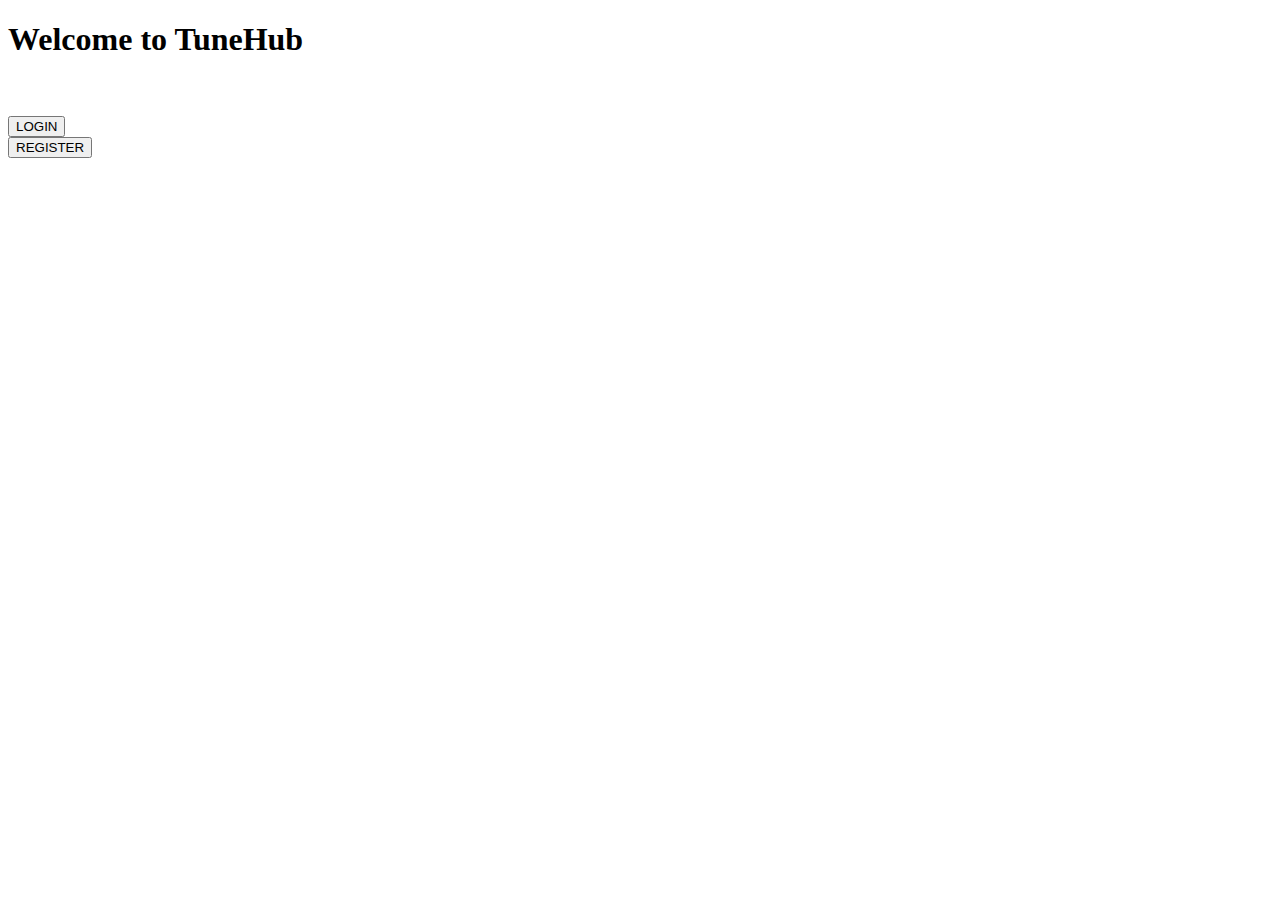
<file: src/main/resources/templates/index.html>
<!DOCTYPE html>
<html>
<head>
<meta charset="ISO-8859-1">
<title>Tune hub : HOME</title>

<link rel="stylesheet" th:href="@{/css/style.css}">
</head>
<body>
	<h1>Welcome to TuneHub</h1>
	<br>
    <br>
    <a href = "login"><button type="button" class="my-btn1">LOGIN</button></a>
    <br>
    <a href = "registration"><button type="button" class="my-btn1">REGISTER</button></a>
</body>
</html>
</file>
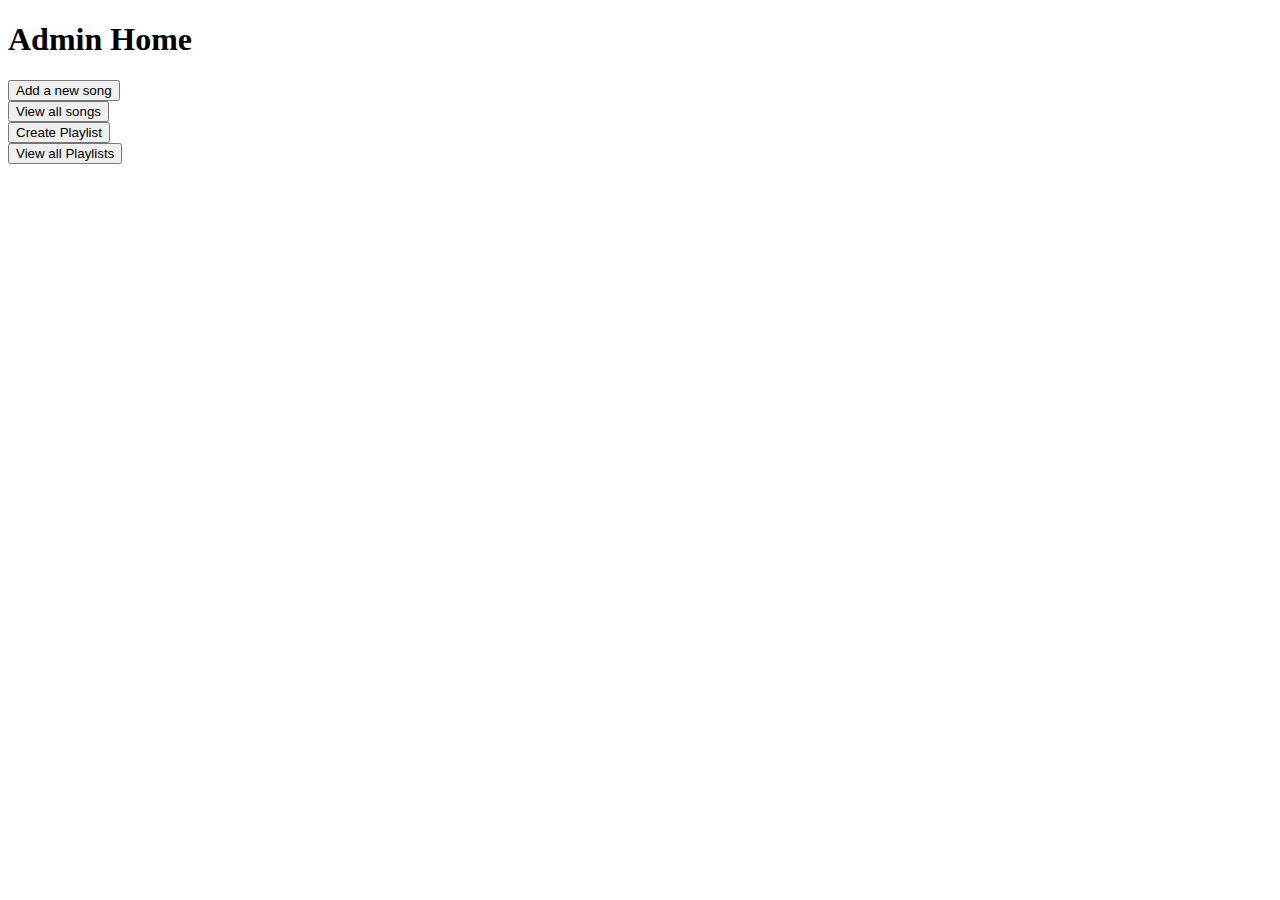
<file: src/main/resources/templates/adminHome.html>
<!DOCTYPE html>
<html>
<head>
<meta charset="ISO-8859-1">
<title>Admin Home</title>
<link rel="stylesheet" th:href="@{/css/style.css}">
</head>
<body>
<h1>Admin Home</h1>
<a href ="newSong"><button type="button" class="my-btn1">Add a new song</button></a>
<br/>
<a href ="viewSongs"><button type="button" class="my-btn1">View all songs</button></a>
<br/>
<a href ="createPlaylist"><button type="button" class="my-btn1">Create Playlist</button></a>
<br/>
<a href ="viewPlaylists"><button type="button" class="my-btn1">View all Playlists</button></a>
<br/>
</body>
</html>
</file>
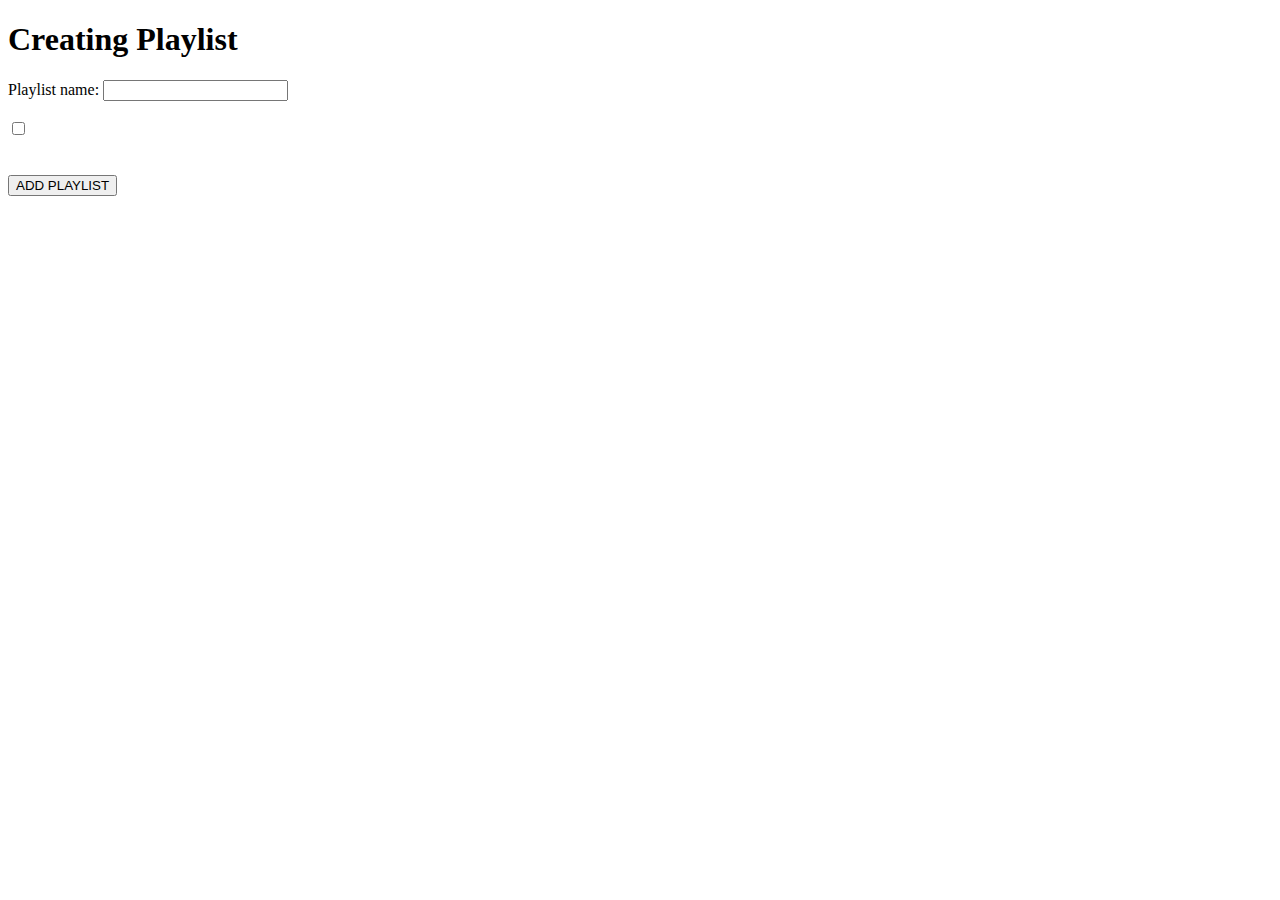
<file: src/main/resources/templates/createPlaylist.html>
<!DOCTYPE html>
<html>
<head>
<meta charset="ISO-8859-1">
<title>create playlist</title>
<link rel="stylesheet" th:href="@{/css/style.css}">
</head>
<body>
<h1>Creating Playlist</h1>
	<form action ="addPlaylist" method="post">
		<label>Playlist name: </label>
		<input type="text" name="name" />
		<br></br>
		
		<div th:each="song:${songs}">
			<input type="checkbox" th:name="songs" th:value="${song.id}"/>
			<label th:text="${song.name}"></label>
		</div>
		<br></br>
		
		<input type="submit" value="ADD PLAYLIST" class="my-btn1" />
	</form>
</body>
</html>
</file>
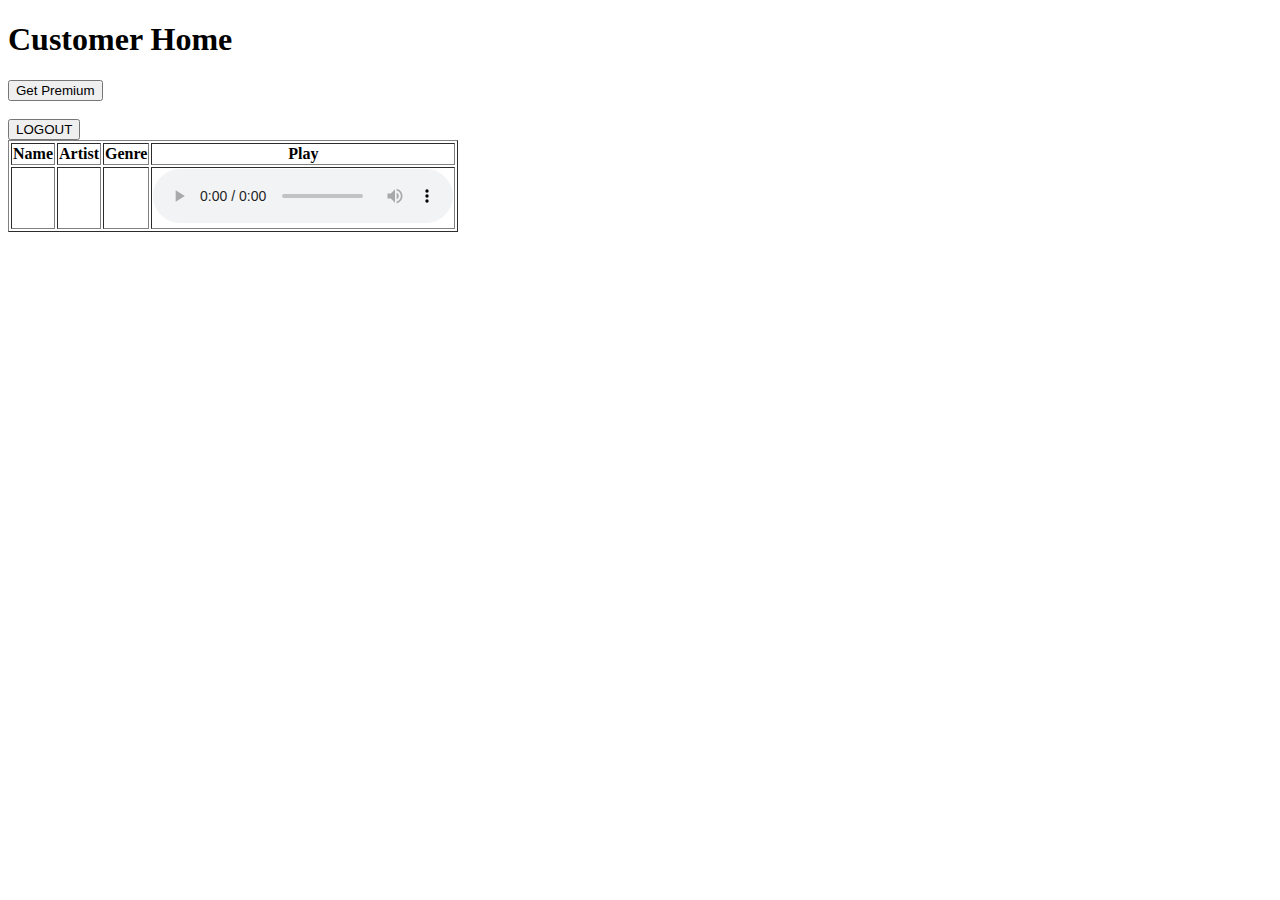
<file: src/main/resources/templates/customerHome.html>
<!DOCTYPE html>
<html>
<head>
<meta charset="UTF-8">
<title>Customer Home</title>
<link rel="stylesheet" th:href="@{/css/style.css}">
</head>
<body>
<h1>Customer Home</h1>


	<div th:unless="${isPremium}"  class="non-premium">
		<a href="pay"><button type="button" class="my-btn1">Get Premium</button></a>
		<br></br>
		<a href="logout"><button type="button" class="my-btn1">LOGOUT</button></a>
	</div>
	
	
	
	<div th:if="${isPremium}"  class="premium">
		<table border>
		<thead>
			<tr>
				<th>Name</th>
				<th>Artist</th>
				<th>Genre</th>
				<th>Play</th>
			</tr>
		</thead>
		
		<tbody>
			<tr th:each="song:${songs}">
				<td th:text="${song.name}">			</td>
				<td th:text="${song.artist}">		</td>
				<td th:text="${song.genre}">		</td>
				<td >
					<audio controls>
        				<source th:src="${song.link}" type="audio/mpeg">
    				</audio>
				</td>
			</tr>
		</tbody>
	</table>
	</div>
	
	
</body>
</html>
</file>
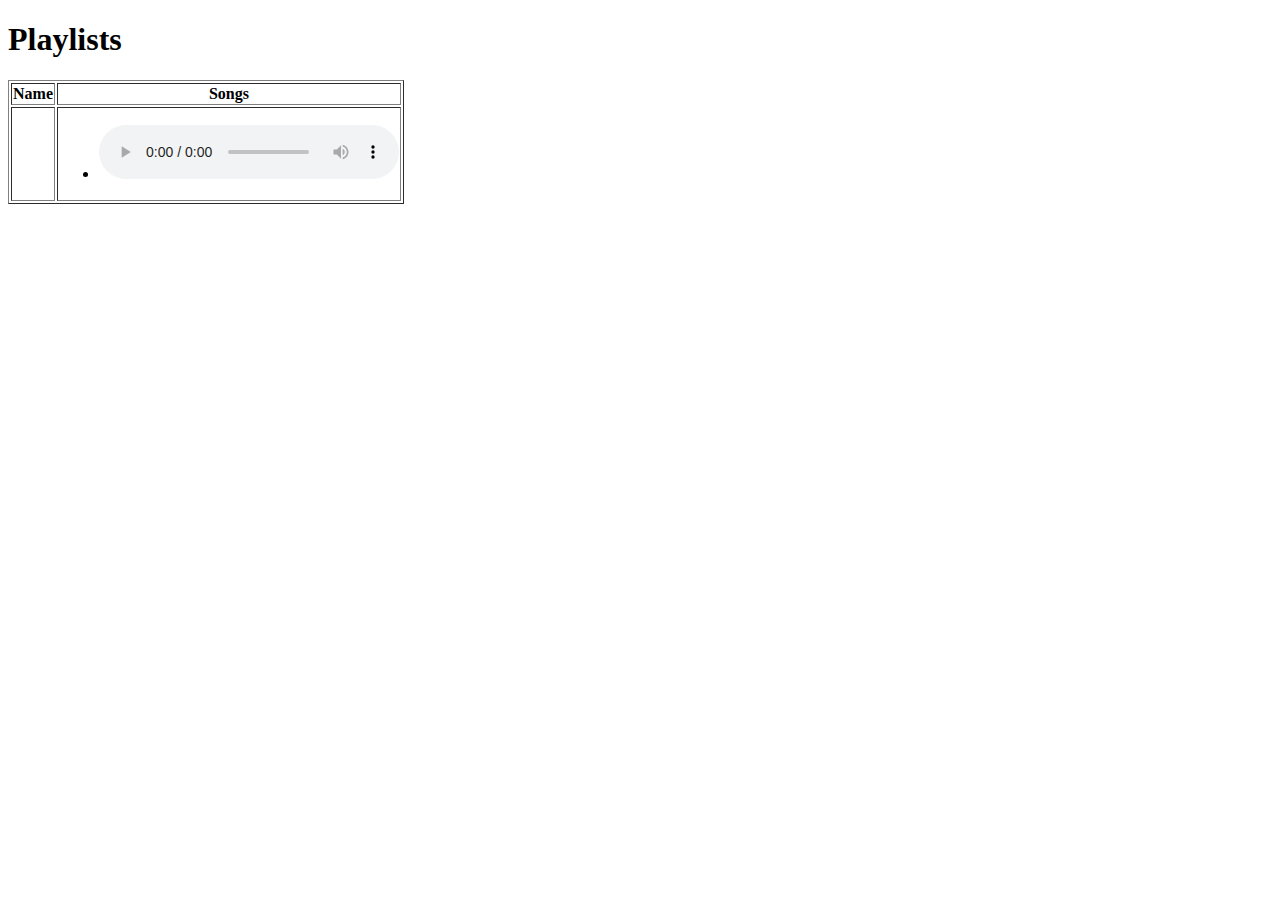
<file: src/main/resources/templates/displayPlaylists.html>
<!DOCTYPE html>
<html>
<head>
<meta charset="ISO-8859-1">
<title>Display Playlists</title>
<link rel="stylesheet" th:href="@{/css/style.css}">
<style type="text/css">
	iframe{
	height:100px;
	width:500px;
	}
</style>
</head>
<body>
<h1>Playlists</h1>
	<table border>
		<thead>
			<tr>
				<th>Name</th>
				<th>Songs</th>
			</tr>
		</thead>
		
		<tbody>
			<tr th:each="plist:${allPlaylists}">
				<td th:text="${plist.name}"></td>
				<td >
					<ul>
						<li th:each="song : ${plist.songs}" >
						<span th:text="${song.name}"></span>
							<audio controls>
								<source th:src="${song.link}" type="audio/mpeg">
							</audio>
						</li>
					</ul>
				</td>
			</tr>
		</tbody>
	</table>
</body>
</html>
</file>
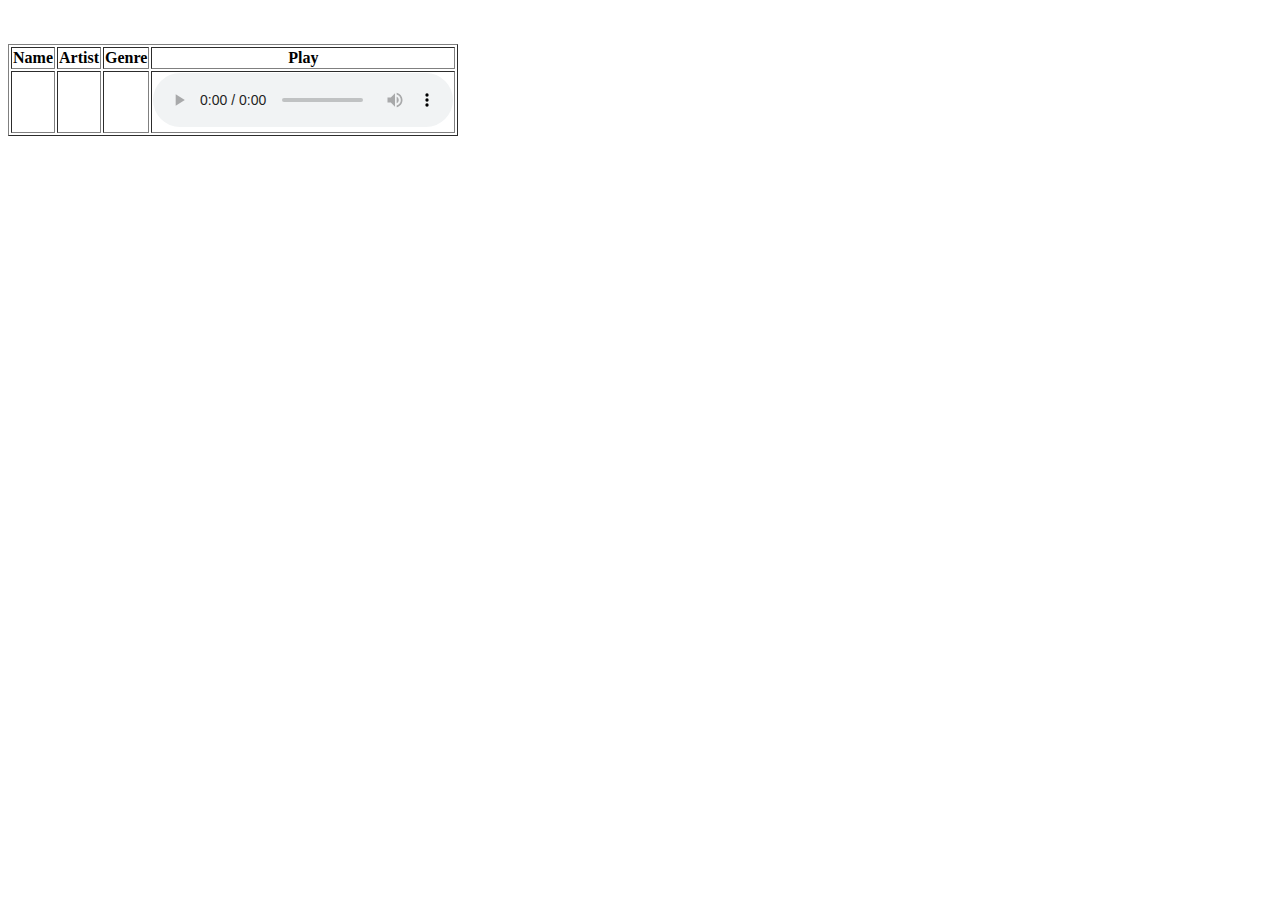
<file: src/main/resources/templates/displaySongs.html>
<!DOCTYPE html>
<html>
<head>
<meta charset="ISO-8859-1">
<title>Display Songs</title>
<link rel="stylesheet" th:href="@{/css/style.css}">
<style type="text/css">
	iframe{
	height:100px;
	width:500px;
	}
</style>
</head>
<body>
<br></br>
	<table border>
		<thead>
			<tr>
				<th>Name</th>
				<th>Artist</th>
				<th>Genre</th>
				<th>Play</th>
			</tr>
		</thead>
		
		<tbody>
			<tr th:each="song:${songs}">
				<td th:text="${song.name}"></td>
				<td th:text="${song.artist}"></td>
				<td th:text="${song.genre}"></td>
				<td>
					<audio controls>
						<source th:src="${song.link}" type="audio/mpeg">
					</audio>
				</td>
			</tr>
		</tbody>
	
	</table>
</body>
</html>
</file>
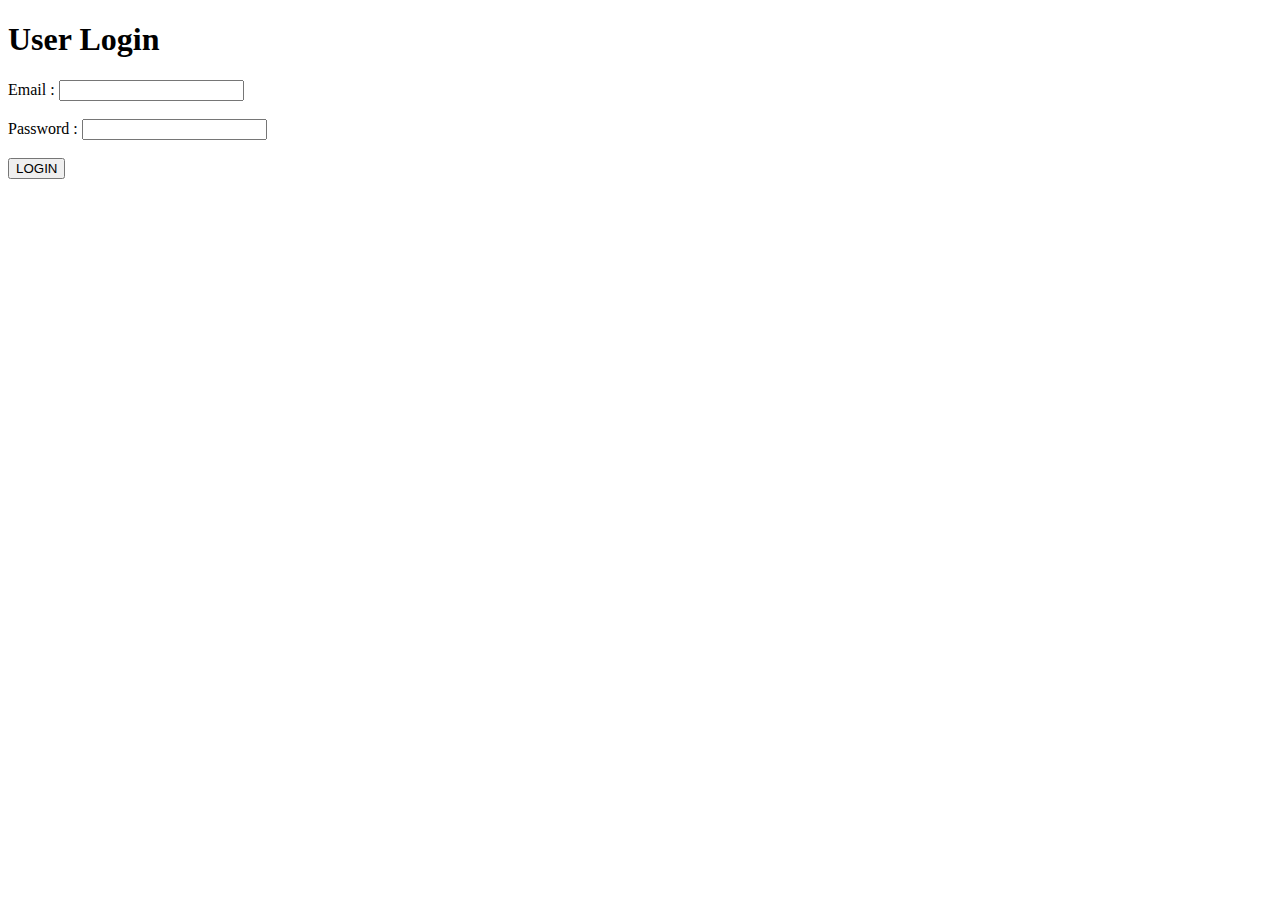
<file: src/main/resources/templates/login.html>
<!DOCTYPE html>
<html>
<head>
<meta charset="ISO-8859-1">
<title>User Login</title>
<link rel="stylesheet" th:href="@{/css/style.css}">
</head>
<body>
	<h1>User Login</h1>
	<form action="validate" method="post">
		<label>Email : </label> <input type="email" name="email" />
        <br></br>
		<label>Password : </label> <input type="password" name="password" />
        <br></br>
		<input type="submit" value="LOGIN" class="my-btn1" />
	</form>
</body>
</html>
</file>
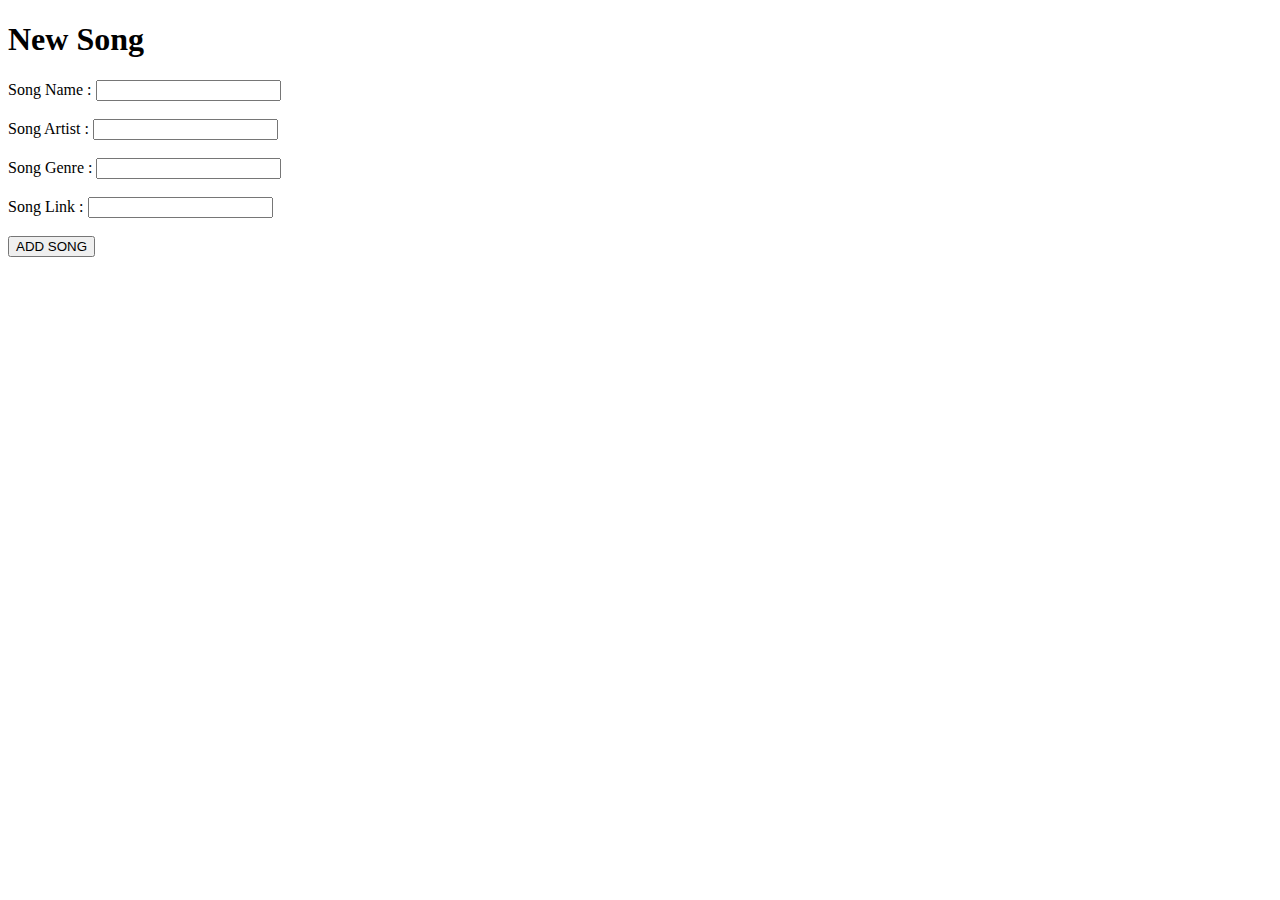
<file: src/main/resources/templates/newSong.html>
<!DOCTYPE html>
<html>
<head>
<meta charset="ISO-8859-1">
<title>New Song</title>
<link rel="stylesheet" th:href="@{/css/style.css}">
</head>
<body>
<h1>New Song</h1>
	<form action="addSong" method="post">
		<label>Song Name : </label>
		<input type = "text" name = "name"/>
		<br></br>
		
		<label>Song Artist : </label>
		<input type = "text" name = "artist"/>
		<br></br>
		
		<label>Song Genre : </label>
		<input type = "text" name = "genre"/>
		<br></br>
		
		<label>Song Link : </label>
		<input type = "text" name = "link"/>
		<br></br>
		
		<input type="submit" value = "ADD SONG" class="my-btn1" />	
	
	</form>
</body>
</html>
</file>
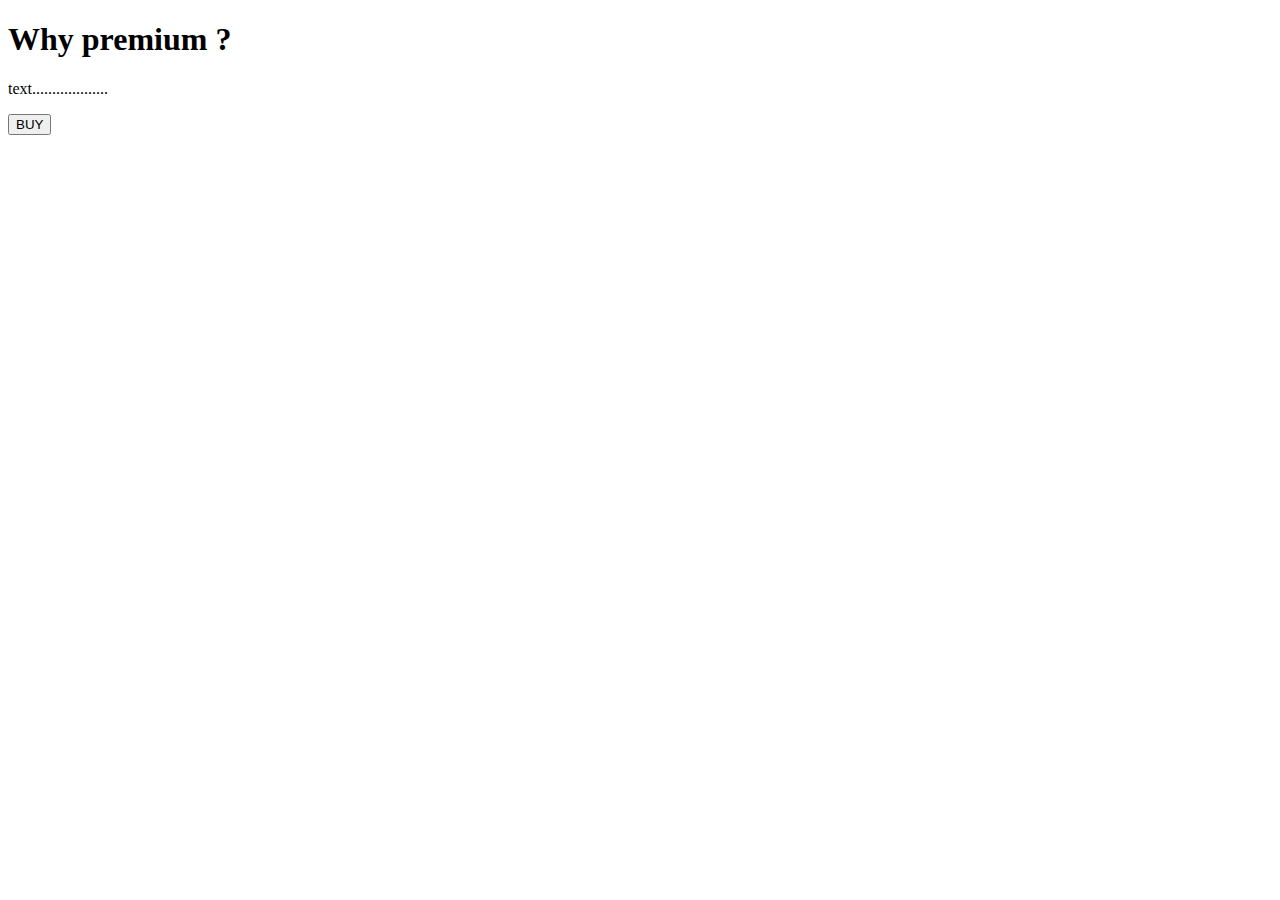
<file: src/main/resources/templates/pay.html>
<!DOCTYPE html>
<html xmlns:th="https://www.thymeleaf.org">
<head>
<meta charset="ISO-8859-1">
	
	<title>Payment</title>
	<link rel="stylesheet" th:href="@{/css/style.css}">
	<script src="https://checkout.razorpay.com/v1/checkout.js"></script>
	<script src="https://code.jquery.com/jquery-3.5.1.min.js"></script>

</head>
<body>
<div class="container">

		<h1>Why premium ? </h1>
		<p>text...................</p>
		
    	<form id="payment-form">
	        <button type="submit" class="buy-button" >BUY</button>
	    </form>
   
</div>

<script>
$(document).ready(function() {
    $(".buy-button").click(function(e) {
        e.preventDefault();
        var form = $(this).closest('form');
        
        
        createOrder();
    });
});

function createOrder() {
	
    $.post("/createOrder")
        .done(function(order) {
            order = JSON.parse(order);
            var options = {
                "key": "rzp_test_ZxCS99VeEYLAzw",
                "amount": order.amount_due.toString(),
                "currency": "INR",
                "name": "Tune Hub",
                "description": "Test Transaction",
                "order_id": order.id,
                "handler": function (response) {
                    verifyPayment(response.razorpay_order_id, response.razorpay_payment_id, response.razorpay_signature);
                },
                "prefill": {
                    "name": "Your Name",
                    "email": "test@example.com",
                    "contact": "9999999999"
                },
                "notes": {
                    "address": "Your Address"
                },
                "theme": {
                    "color": "#F37254"
                }
            };
            var rzp1 = new Razorpay(options);
            rzp1.open();
        })
        .fail(function(error) {
            console.error("Error:", error);
        });
}

function verifyPayment(orderId, paymentId, signature) {
     $.post("/verify", { orderId: orderId, paymentId: paymentId, signature: signature })
         .done(function(isValid) {
             if (isValid) {
                 alert("Payment successful");
                 window.location.href = 'payment-success';
             } else {
                 alert("Payment failed");
                 window.location.href = 'payment-failure';
             }
         })
         .fail(function(error) {
             console.error("Error:", error);
         });
}
</script>
</body>
</html>
</file>
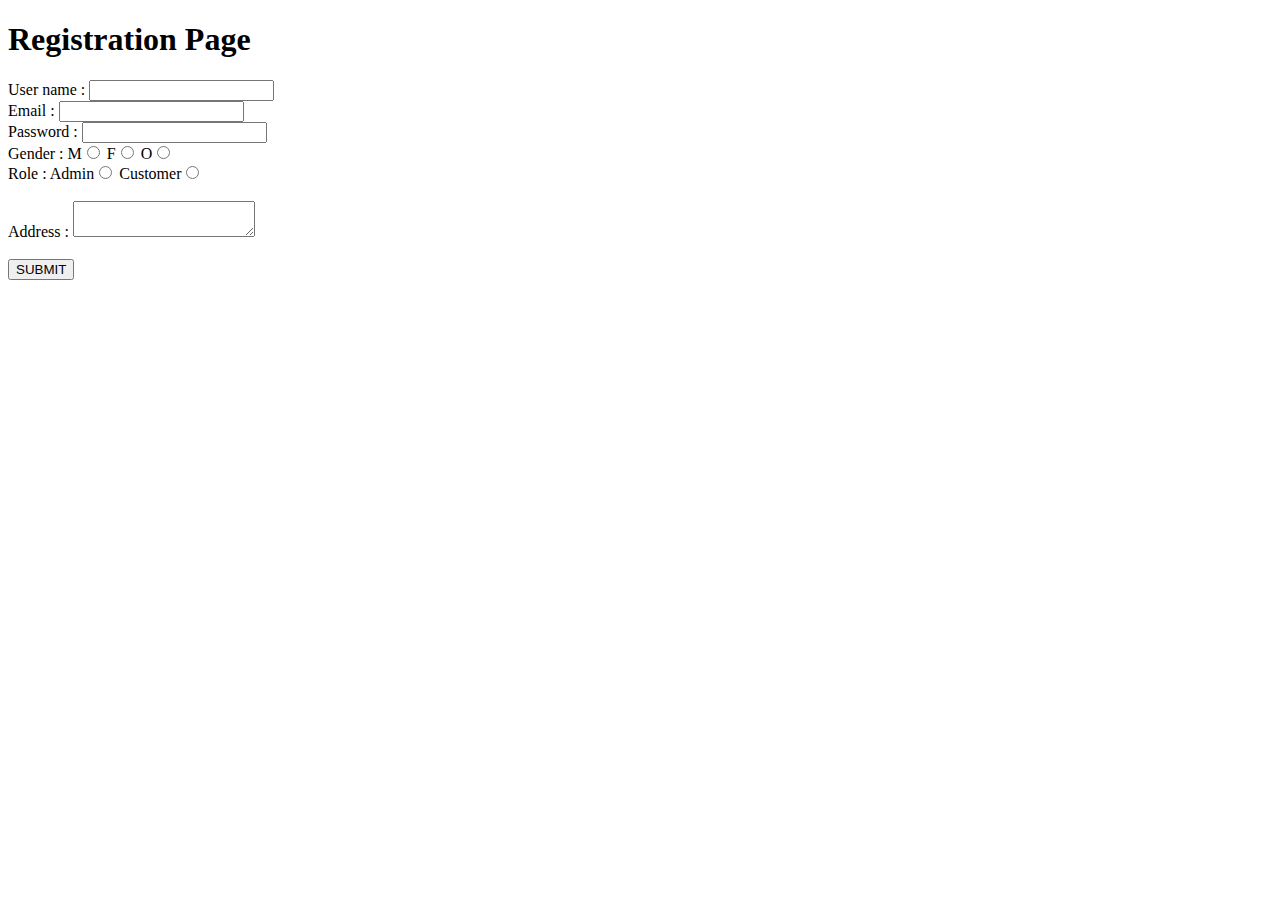
<file: src/main/resources/templates/registration.html>
<!DOCTYPE html>
<html>
<head>
<meta charset="ISO-8859-1">
<title>Insert title here</title>
<link rel="stylesheet" th:href="@{/css/style.css}">
</head>
<body>
	<h1>Registration Page</h1>
	<form action="register" method="post">
	<label>User name : </label>
	<input type="text" name = "username"/>
	<br>
	<label>Email : </label>
	<input type="email" name = "email"/>
	<br>
	<label>Password : </label>
	<input type="password" name = "password"/>
	<br>
	<label>Gender : </label>
	M<input type = "radio" name = "gender" value = "male"/>
	F<input type = "radio" name = "gender" value = "female"/>
	O<input type = "radio" name = "gender" value = "other"/>
	<br>
	<label>Role : </label>
	Admin<input type = "radio" name = "role" value = "admin"/>
	Customer<input type = "radio" name = "role" value = "customer"/>
	<br></br>
	<label>Address : </label>
	<textarea name = "address"></textarea>
	<br></br>
	<input type="submit" value="SUBMIT" class="my-btn1" />
	</form>
</body>
</html>
</file>
